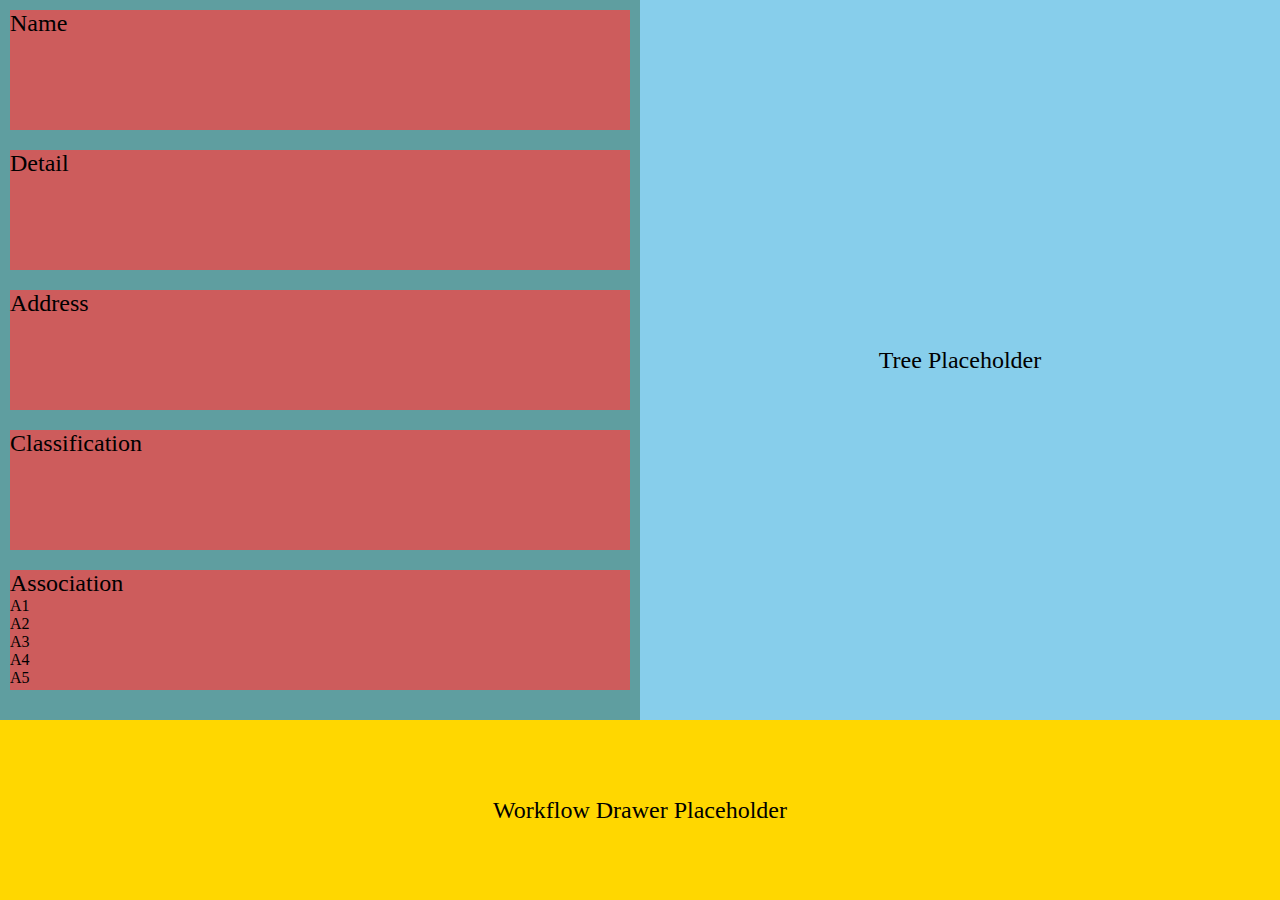
<file: flexbox/completed/index.html>
<!DOCTYPE html>
<html lang="en">
<head>
    <meta charset="UTF-8">
    <meta name="viewport" content="width=device-width, initial-scale=1.0">
    <link rel="stylesheet" type="text/css" href="style.css" />
    <title>WorkShop Template</title>
</head>
<body>
    <div class="wf-content">
        <div class="wf-content__editor">
            <div class="wf-content__editor__control">Name</div>
            <div class="wf-content__editor__control">Detail</div>
            <div class="wf-content__editor__control">Address</div>
            <div class="wf-content__editor__control">Classification</div>
            <div class="wf-content__editor__association-control">
                <label>Association</label>
                <div class="wf-content__association-row">A1</div>
                <div class="wf-content__association-row">A2</div>
                <div class="wf-content__association-row">A3</div>
                <div class="wf-content__association-row">A4</div>
                <div class="wf-content__association-row">A5</div>
                <div class="wf-content__association-row">A6</div>
            </div>
        </div>
        <div class="wf-content__tree container-center">
            Tree Placeholder
        </div>
    </div>
    <div class='wf-drawer container-center'>
        Workflow Drawer Placeholder
    </div>
</body>
</html>
</file>
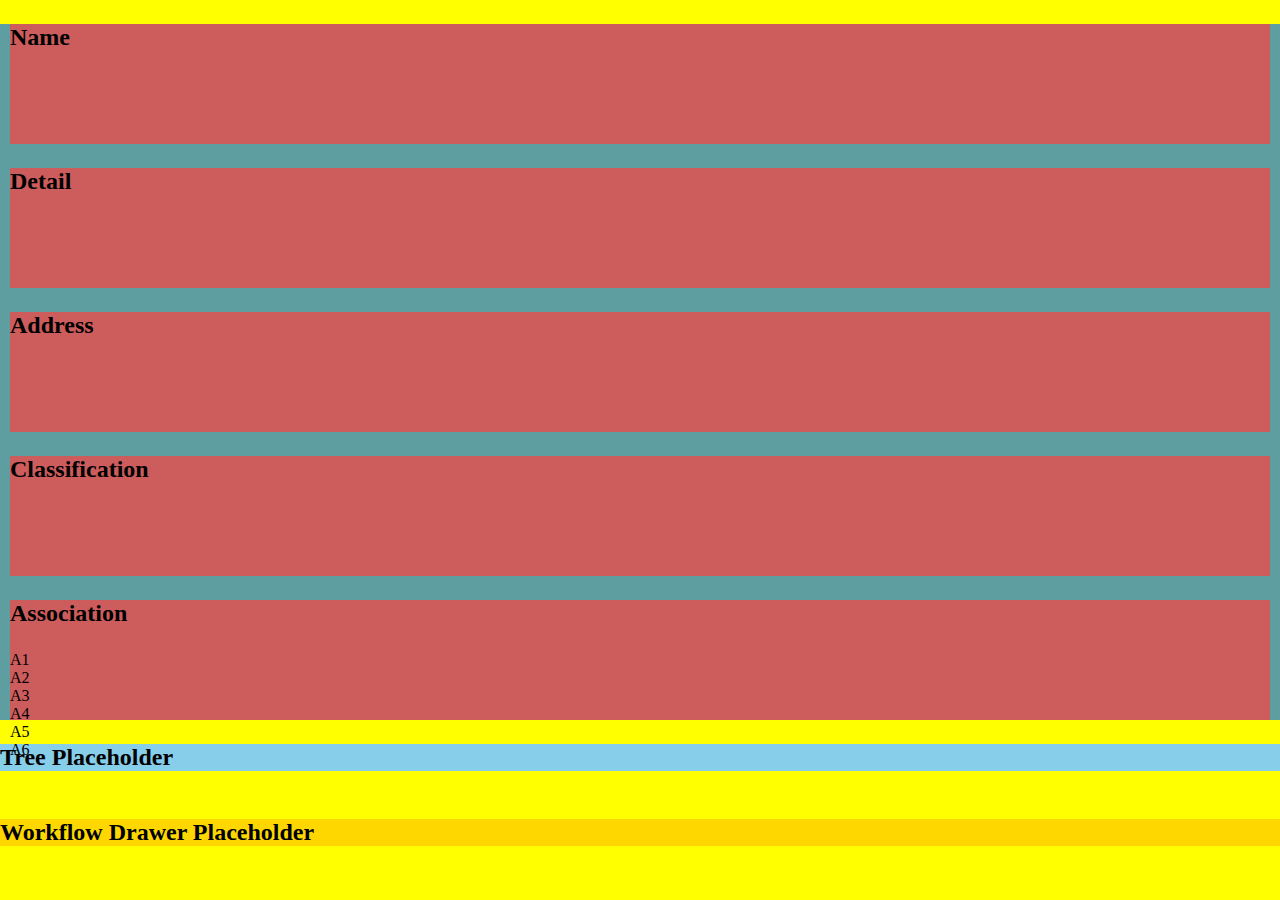
<file: flexbox/template/index.html>
<!DOCTYPE html>
<html lang="en">
<head>
    <meta charset="UTF-8">
    <meta name="viewport" content="width=device-width, initial-scale=1.0">
    <link rel="stylesheet" type="text/css" href="style.css" />
    <title>WorkShop Template</title>
</head>
<body>
    <div class="wf-content">
        <div class="wf-content__editor">
            <div class="wf-content__editor__control">
                <p class="control-title">Name</p>
            </div>
            <div class="wf-content__editor__control">
                <p class="control-title">Detail</p>
            </div>
            <div class="wf-content__editor__control">
                <p class="control-title">Address</p>
            </div>
            <div class="wf-content__editor__control">
                <p class="control-title">Classification</p>
            </div>
            <div class="wf-content__editor__association-control">
                <p class="control-title">Association</p>
                <div class="wf-content__association-row">A1</div>
                <div class="wf-content__association-row">A2</div>
                <div class="wf-content__association-row">A3</div>
                <div class="wf-content__association-row">A4</div>
                <div class="wf-content__association-row">A5</div>
                <div class="wf-content__association-row">A6</div>
            </div>
        </div>
        <div class="wf-content__tree container-center">
            <p class="control-title">Tree Placeholder</p>
        </div>
    </div>
    <div class='wf-drawer container-center'>
        <p class="control-title">Workflow Drawer Placeholder</p>
    </div>
</body>
</html>
</file>
<file: flexbox/completed/style.css>
/*-------------------------------------------------*/
body {
    height: 100vh;
    margin: 0;
    background-color: yellow;
    display: flex;
    flex-direction: column;
    font-size: 1.5rem;
}

/*----------------- Workflow Content --------------*/
div.wf-content {
    display: flex;
    flex: 1 0 80%;
    overflow: auto;
    flex-direction: row;
}

div.wf-content__editor {
    display: flex;
    flex-direction: column;
    flex-basis: 50%;
    overflow: auto;
    background-color: cadetblue;
}

div.wf-content__editor__control {
    margin: 10px;
    height: 120px;
    flex-shrink: 0;
    background-color: indianred;
}

div.wf-content__editor__association-control {
    margin: 10px;
    height: 120px;
    overflow-y: auto;
    flex-shrink: 0;
    background-color: indianred;
}

div.wf-content__association-row {
    flex: 1;
    font-size: 1rem;
}

div.wf-content__tree {
    display: flex;
    flex: 1 0 50%;
    background-color: skyblue;
}

/*-------------------------------------------------*/

/*------------------ Workflow Drawer --------------*/
div.wf-drawer {
    display: flex;
    flex: 1 0 20%;
    background-color: gold;
}
/*-------------------------------------------------*/

/*------------------- Common Class ----------------*/
.container-center {
    display: flex;
    justify-content: center;
    align-items: center;
}
/*-------------------------------------------------*/
</file>
<file: flexbox/template/style.css>
/*---------------  Clean Up  ---------------*/
body {
    /* TODO: full height of page and no scrollbar */
    margin: 0;
    background-color: yellow;
    font-size: 1rem;
}

.control-title {
    font-weight: bold;
    font-size: 1.5rem;
}

/*----------------- Workflow Content --------------*/
div.wf-content {
    /* TODO: full height of page and no scrollbar */
    overflow: auto;
}

div.wf-content__editor {
    /* TODO: full height of page and no scrollbar */
    background-color: cadetblue;
}

div.wf-content__editor__control {
    /* TODO: full height of page and no scrollbar */
    margin: 10px;
    height: 120px;
    background-color: indianred;
}

div.wf-content__editor__association-control {
    /* TODO: full height of page and no scrollbar */
    margin: 10px;
    height: 120px;
    background-color: indianred;
}

div.wf-content__association-row {
    /* TODO: full height of page and no scrollbar */
}

div.wf-content__tree {
    /* TODO: full height of page and no scrollbar */
    background-color: skyblue;
}

/*-------------------------------------------------*/

/*------------------ Workflow Drawer --------------*/
div.wf-drawer {
    /* TODO: full height of page and no scrollbar */
    background-color: gold;
}

/*-------------------------------------------------*/

/*------------------- Common Class ----------------*/
.container-center {
    /* TODO: full height of page and no scrollbar */
}

/*-------------------------------------------------*/
</file>
